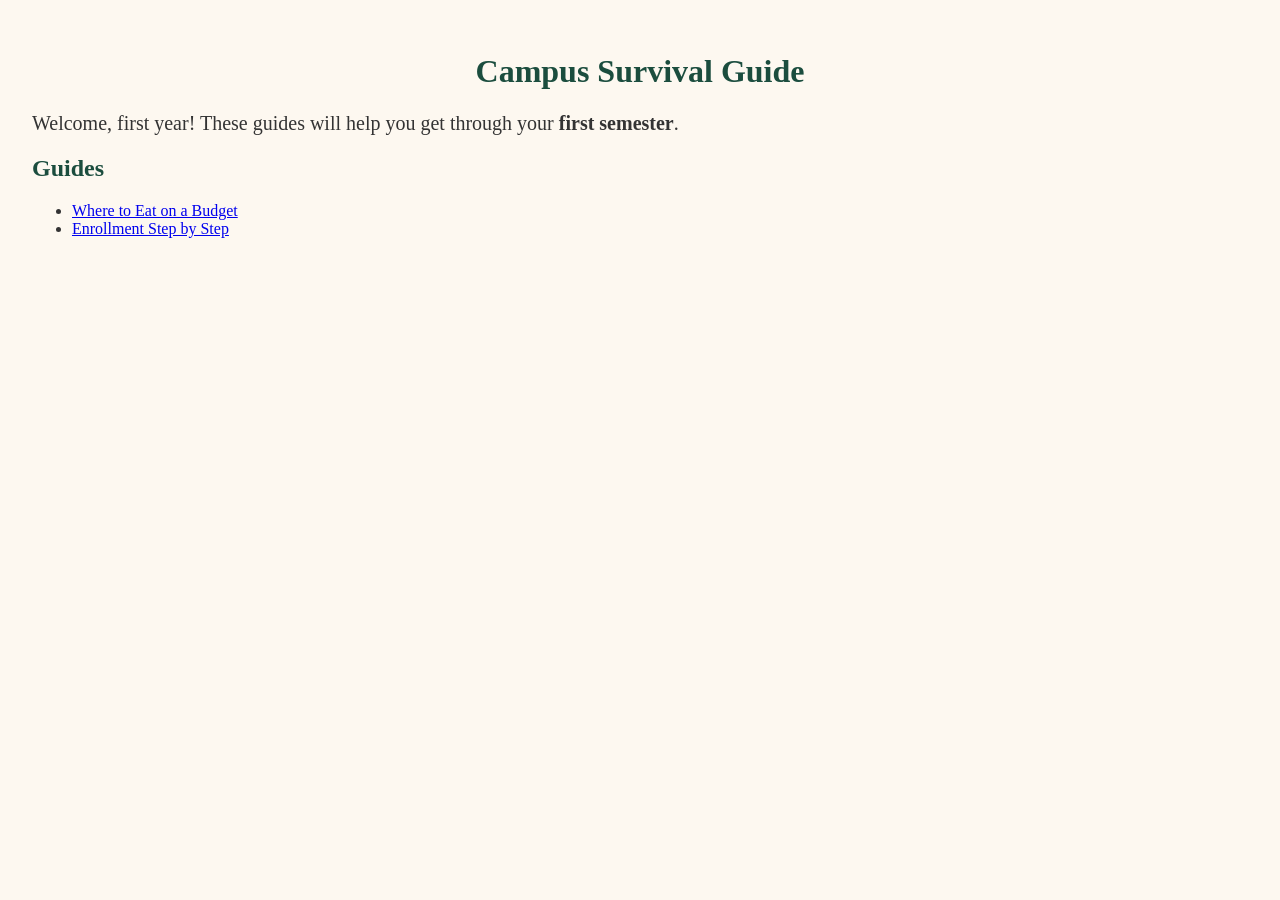
<file: index.html>
<!doctype html>
<html lang="en">
  <head>
    <meta charset="UTF-8" />
    <meta name="viewport" content="width=device-width, initial-scale=1.0" />
    <link rel="stylesheet" href="styles.css" />
    <title>Campus Survival Guide</title>
  </head>
  <body>
    <h1>Campus Survival Guide</h1>
    <p class="intro">
      Welcome, first year! These guides will help you get through your
      <strong>first semester</strong>.
    </p>
    <h2>Guides</h2>
    <ul>
      <li>
        <a href="guides/food.html">Where to Eat on a Budget</a>
      </li>
      <li>
        <a href="guides/enrollment.html">Enrollment Step by Step</a>
      </li>
    </ul>
  </body>
</html>
</file>
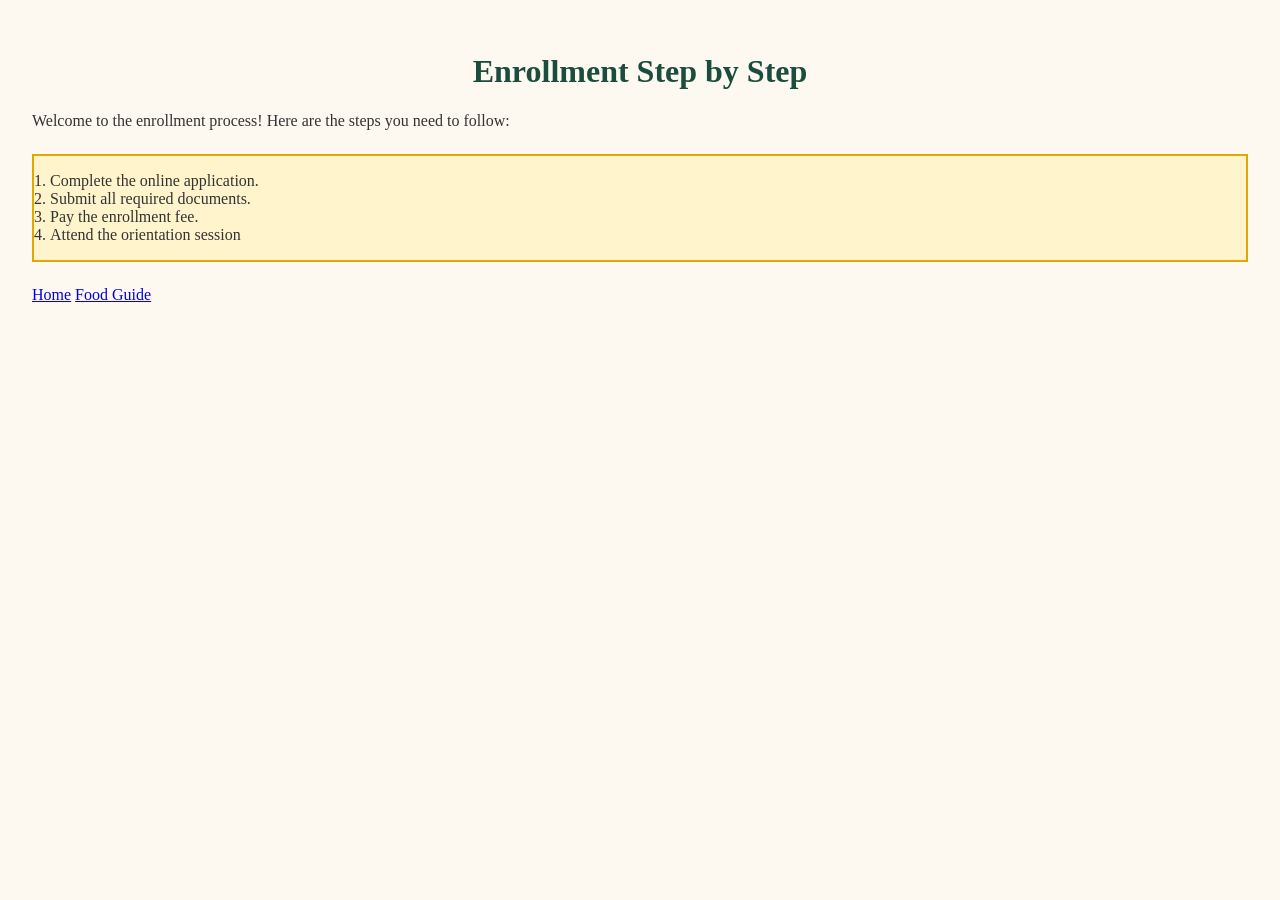
<file: guides/enrollment.html>
<!doctype html>
<html lang="en">
  <head>
    <meta charset="UTF-8" />
    <meta name="viewport" content="width=device-width, initial-scale=1.0" />
    <link rel="stylesheet" href="../styles.css" />
    <title>Enrollment Guide</title>
  </head>
  <body>
    <h1>Enrollment Step by Step</h1>
    <p>
      Welcome to the enrollment process! Here are the steps you need to follow:
    </p>
    <ol class="tip">
      <li>Complete the online application.</li>
      <li>Submit all required documents.</li>
      <li>Pay the enrollment fee.</li>
      <li>Attend the orientation session</li>
    </ol>

    <!-- back home: up one folder -->
    <a href="../index.html">Home</a>

    <!-- back to food: same folder -->
    <a href="food.html">Food Guide</a>
  </body>
</html>
</file>
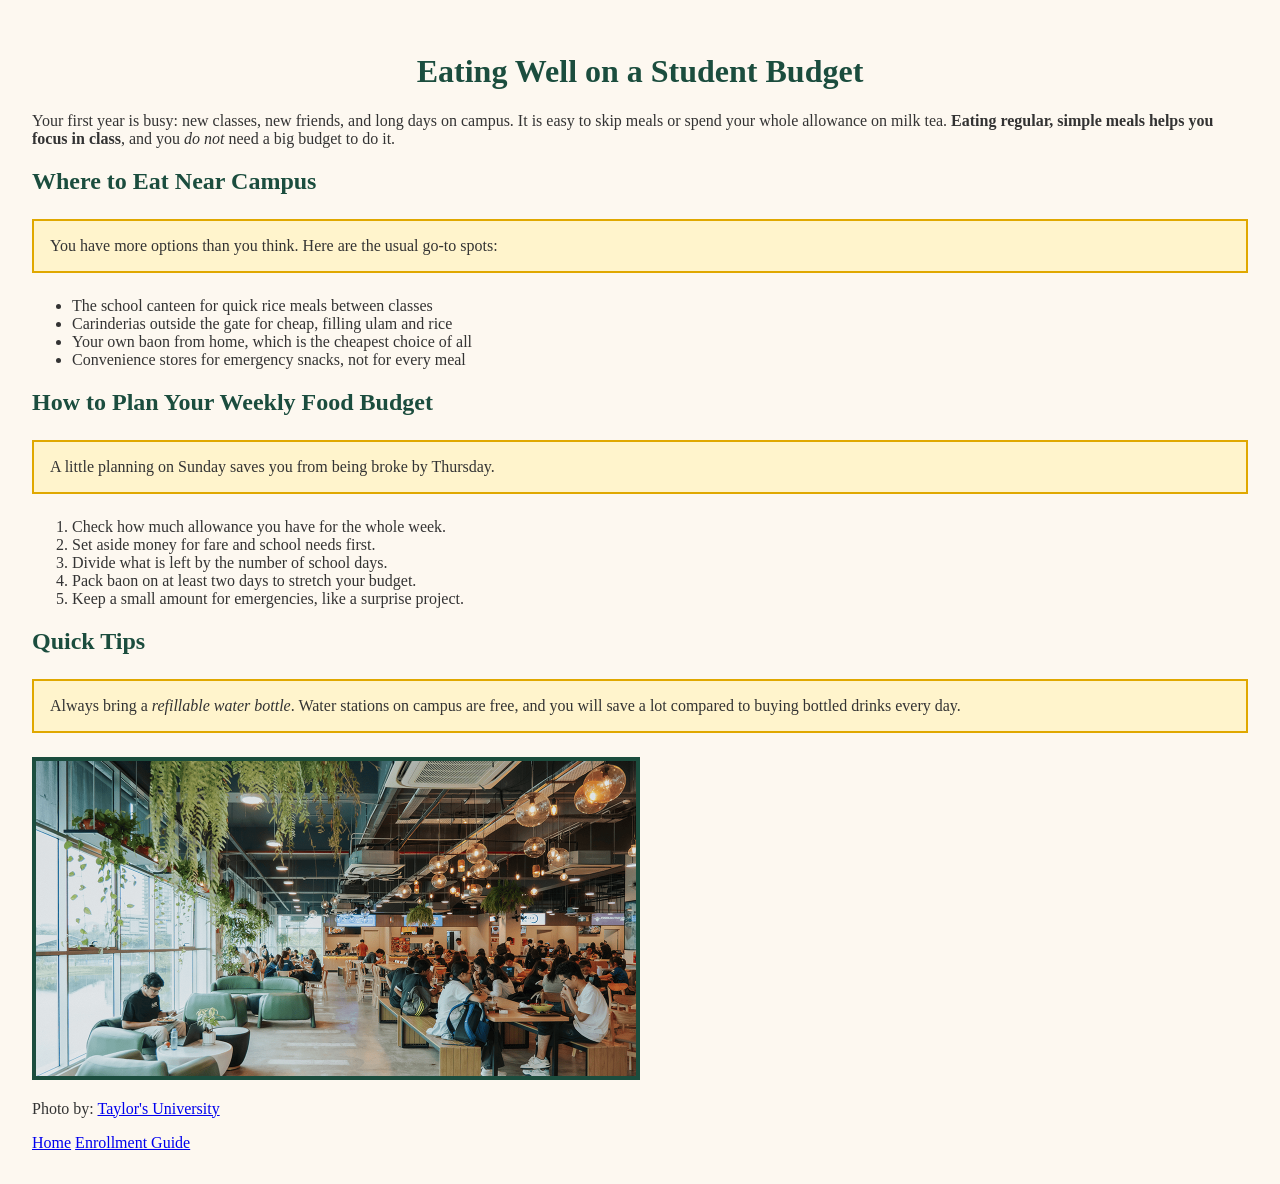
<file: guides/food.html>
<!doctype html>
<html lang="en">
  <head>
    <meta charset="UTF-8" />
    <meta name="viewport" content="width=device-width, initial-scale=1.0" />
    <link rel="stylesheet" href="../styles.css" />
    <title>Food Guide</title>
  </head>
  <body>
    <h1>Eating Well on a Student Budget</h1>
    <p>
      Your first year is busy: new classes, new friends, and long days on
      campus. It is easy to skip meals or spend your whole allowance on milk
      tea.
      <strong>Eating regular, simple meals helps you focus in class</strong>,
      and you <em>do not</em> need a big budget to do it.
    </p>

    <h2>Where to Eat Near Campus</h2>
    <p class="tip">
      You have more options than you think. Here are the usual go-to spots:
    </p>

    <ul>
      <li>The school canteen for quick rice meals between classes</li>
      <li>Carinderias outside the gate for cheap, filling ulam and rice</li>
      <li>Your own baon from home, which is the cheapest choice of all</li>
      <li>Convenience stores for emergency snacks, not for every meal</li>
    </ul>

    <h2>How to Plan Your Weekly Food Budget</h2>
    <p class="tip">
      A little planning on Sunday saves you from being broke by Thursday.
    </p>

    <ol>
      <li>Check how much allowance you have for the whole week.</li>
      <li>Set aside money for fare and school needs first.</li>
      <li>Divide what is left by the number of school days.</li>
      <li>Pack baon on at least two days to stretch your budget.</li>
      <li>Keep a small amount for emergencies, like a surprise project.</li>
    </ol>

    <h2>Quick Tips</h2>

    <p class="tip">
      Always bring a <em>refillable water bottle</em>. Water stations on campus
      are free, and you will save a lot compared to buying bottled drinks every
      day.
    </p>

    <img src="../images/canteen.png" alt="Eating at Campus" width="600" />
    <br />
    <p>
      Photo by:
      <a
        href="https://university.taylors.edu.my/en/student-life/your-taylors-journey/eating-at-campus.html"
        target="_blank"
        >Taylor's University</a
      >
    </p>

    <!--Back Home: up one folder-->
    <a href="../index.html">Home</a>

    <!--Back to Enrollment: same folder-->
    <a href="enrollment.html">Enrollment Guide</a>
  </body>
</html>
</file>
<file: styles.css>
body{
    font-family: 'Times New Roman', Times, serif;
    color: #333333;
    background-color: #fdf8f0;
    padding: 24px;
}

h1, h2 {
    color: #1b4d3e;
}

h1 {
    text-align: center;
}

.intro {
    font-size: 20px;
}

.tip {
    background-color: #fff4cc;
    padding: 16px;
    border: 2px solid #e0a800;
    margin: 24px 0;
}

img {
    border: 4px solid #1b4d3e;
}
</file>
